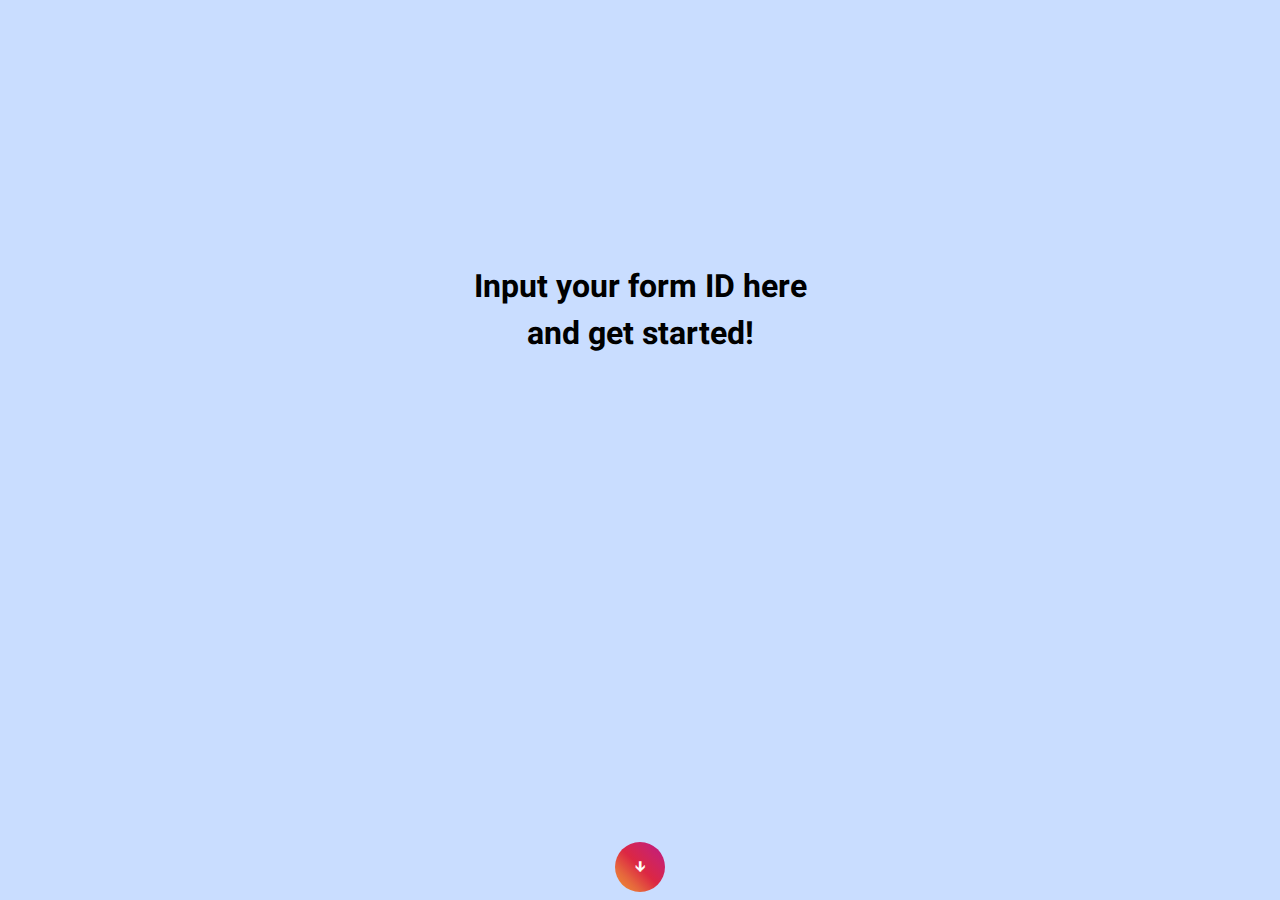
<file: index.html>
<!DOCTYPE html>
<html>
    <head>
        <link rel = "stylesheet" href = "css/styles.css"></link>
        <link rel="preconnect" href="https://fonts.googleapis.com">
        <link rel="preconnect" href="https://fonts.gstatic.com" crossorigin>
        <link href="https://fonts.googleapis.com/css2?family=Heebo&display=swap" rel="stylesheet">
    </head>

    <body>
        <!-- <div id = "container">
            
            <button class = "button" id = "confirm"><span>Confirm </span></button>
        </div> -->
        <button onClick="slide('prev')" id = "moveup">🡩</button>

        <div class = "container">
            <div class = "pages">
                <div class = "page one">
                    <h1 id = "greeting">Input your form ID here and get started!</h1>
                    <iframe src = "https://script.google.com/macros/s/AKfycbwzHN8FZJVjjMqB0sI7wdruyBgLWZlD6LYhaNoqterfYy4JbjWVdxKxGAKKgvMPreA6/exec"allow="clipboard-read; clipboard-write">

                    </iframe>
                    <!-- <h1 id = "greeting">Get your data from <a href = "https://script.google.com/macros/s/AKfycbxp06k-YtzhbHGOTLgw_m-FilzTT6i1YhfKac1TnNXkMzqAxrh9cNI1UCLTJ11c6xHy/exec">here,</a> then click the button below!</h1> -->
                </div>
                <div class = "page two">
                    <h1 id = "jsonHeader">Paste the data here:</h1>
                    <textarea id = "questionResponses">

                    </textarea>
                </div>
                <div class = "page three">
                    <h1 id = "redirect">Redirecting...</h1>
                </div>
            </div>


        </div>
        <button onClick="slide('next')" id = "movedown">🡫</button>

        <script src = "js/script.js"></script>
    </body>
</html>
</file>
<file: css/styles.css>
html {
    font-family: 'Heebo', sans-serif;
}
*{
	margin: 0;
	padding: 0;
}
.one, .three{
    background: #C9DDFF;
}
.two {
    background: #444554;
}

textarea {
    resize: none;
    width: 80%;
    height: 60%;
    font-size: 20px;
    font-family: 'Heebo', sans-serif;
    background: transparent;
    border-color: #fefefd;
    color: #fefefd;
    border:solid 1px #fefefd;
}
#greeting {
    margin: 0 auto;
    width: 30%;
    text-align: center;
    color: black;
}
#jsonHeader {
    margin: 0 auto;
    width: 30%;
    text-align: center;
    color: #fefefd;
}
#redirect {
    margin: 0 auto;
    width: 30%;
    text-align: center;
    color: black;
}
#movedown {
    z-index: 1;
    border: none;
    height: 50px;
    width: 50px;
    border-radius: 50%;
    position: fixed;
    bottom: 0;
    left: 50%;
    margin-left: -25px;
    margin-bottom: 8px;
    background: #f09433; 
    background: -moz-linear-gradient(45deg, #f09433 0%, #e6683c 25%, #dc2743 50%, #cc2366 75%, #bc1888 100%); 
    background: -webkit-linear-gradient(45deg, #f09433 0%,#e6683c 25%,#dc2743 50%,#cc2366 75%,#bc1888 100%); 
    background: linear-gradient(45deg, #f09433 0%,#e6683c 25%,#dc2743 50%,#cc2366 75%,#bc1888 100%); 
    filter: progid:DXImageTransform.Microsoft.gradient( startColorstr='#f09433', endColorstr='#bc1888',GradientType=1 );
    color: #fefefd;
    -moz-transition: all 0.3s ease-in-out;
	-webkit-transition: all 0.3s ease-in-out;
	-ms-transition: all 0.3s ease-in-out;
	-o-transition: all 0.3s ease-in-out;
	transition: all 0.3s ease-in-out;	
}
#movedown:hover {
    background: #edac66; 
    background: -moz-linear-gradient(45deg, #edac66 0%, #e9845f 25%, #e44961 50%, #d83f7c 75%, #d33ba3 100%); 
    background: -webkit-linear-gradient(45deg, #edac66 0%,#e9845f 25%,#e44961 50%,#d83f7c 75%,#d33ba3 100%); 
    background: linear-gradient(45deg, #edac66 0%,#e9845f 25%,#e44961 50%,#d83f7c 75%,#d33ba3 100%); 
    filter: progid:DXImageTransform.Microsoft.gradient( startColorstr='#edac66', endColorstr='#d33ba3',GradientType=1 );
}
#moveup {
    z-index: 1;
    border: none;
    height: 50px;
    width: 50px;
    border-radius: 50%;
    position: fixed;
    top: 0;
    left: 50%;
    margin-left: -25px;
    margin-top: 8px;
    background: #f09433; 
    background: -moz-linear-gradient(45deg, #f09433 0%, #e6683c 25%, #dc2743 50%, #cc2366 75%, #bc1888 100%); 
    background: -webkit-linear-gradient(45deg, #f09433 0%,#e6683c 25%,#dc2743 50%,#cc2366 75%,#bc1888 100%); 
    background: linear-gradient(45deg, #f09433 0%,#e6683c 25%,#dc2743 50%,#cc2366 75%,#bc1888 100%); 
    filter: progid:DXImageTransform.Microsoft.gradient( startColorstr='#f09433', endColorstr='#bc1888',GradientType=1 );
    color: #fefefd;
    -moz-transition: all 0.3s ease-in-out;
	-webkit-transition: all 0.3s ease-in-out;
	-ms-transition: all 0.3s ease-in-out;
	-o-transition: all 0.3s ease-in-out;
	transition: all 0.3s ease-in-out;	
}
#moveup:hover {
    background: #edac66; 
    background: -moz-linear-gradient(45deg, #edac66 0%, #e9845f 25%, #e44961 50%, #d83f7c 75%, #d33ba3 100%); 
    background: -webkit-linear-gradient(45deg, #edac66 0%,#e9845f 25%,#e44961 50%,#d83f7c 75%,#d33ba3 100%); 
    background: linear-gradient(45deg, #edac66 0%,#e9845f 25%,#e44961 50%,#d83f7c 75%,#d33ba3 100%); 
    filter: progid:DXImageTransform.Microsoft.gradient( startColorstr='#edac66', endColorstr='#d33ba3',GradientType=1 );
}
.container{
	width: 100%;
	height: 100vh;
	overflow: hidden;
}

.pages {
/* 	box-sizing: border-box;	 */
}

.page {
  width: 100%;
  height: 100vh;
  display: flex;
  align-items: center;
  justify-content: center;
  flex-direction: column;
	gap: 10px;
  transition: all 0.7s;
  color: white;
}
iframe {
    width: 50%;
    height: 30%;
    border-radius: 10px;
    border: none;
    overflow-x: hidden;
}
</file>
